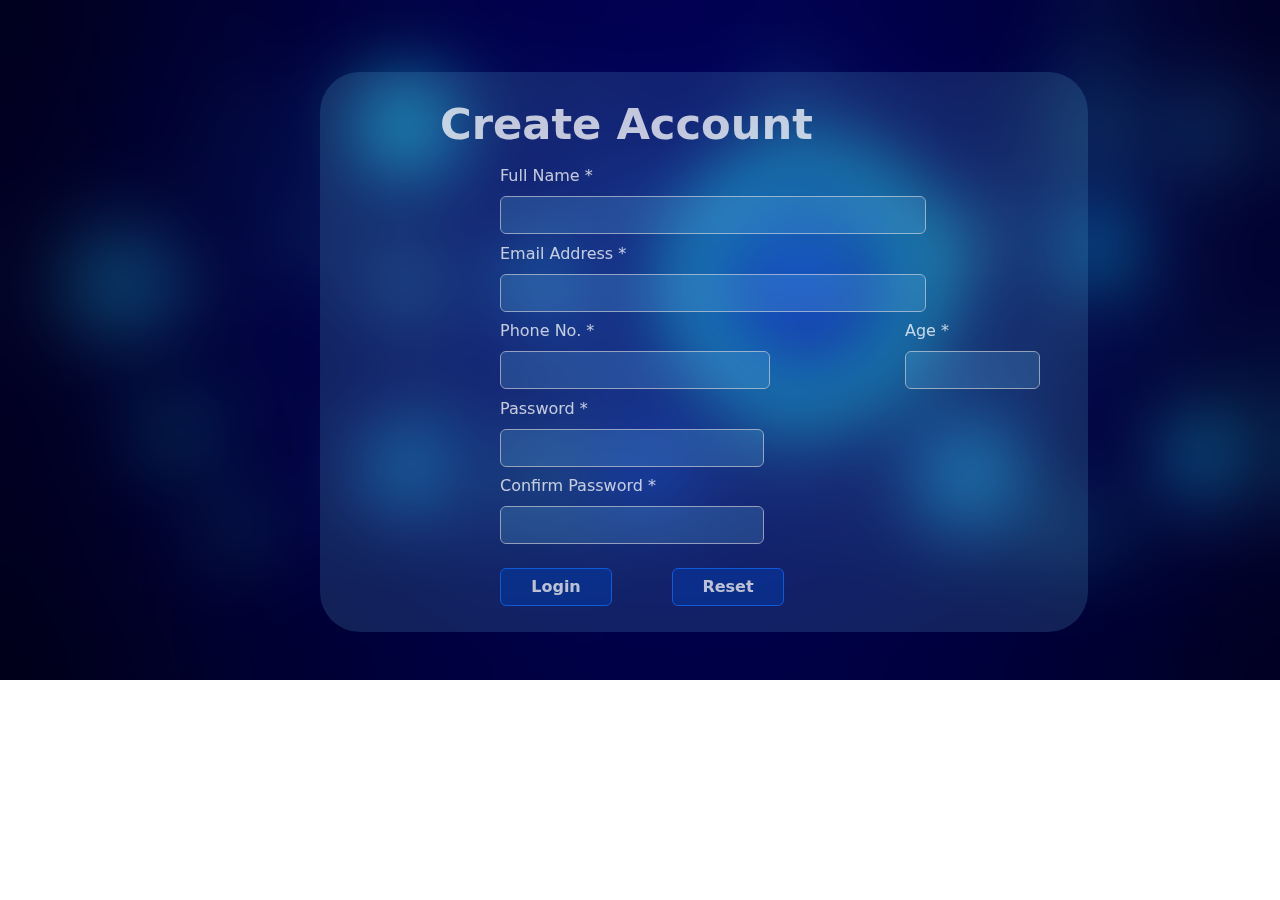
<file: index.html>
<!-- Hello, my name is Hunny Mane and this is my Major project about Form validation using various function 
about name length,  wheather password is strong or not, phone number digits should be 10 and showing these 
error to the user using alert box. -->

<!DOCTYPE html>
<html>

    <head>      

        <title>Form Validation</title>

        <!-- CSS file link -->
        <link rel="stylesheet" href="styles.css">

        <!-- Bootstrap link -->
        <link href="https://cdn.jsdelivr.net/npm/bootstrap@5.3.3/dist/css/bootstrap.min.css" 
        rel="stylesheet" 
        integrity="sha384-QWTKZyjpPEjISv5WaRU9OFeRpok6YctnYmDr5pNlyT2bRjXh0JMhjY6hW+ALEwIH" 
        crossorigin="anonymous">

        <!-- Javascript file link -->
        <script src="logic.js" async defer></script>

    </head>

    <body>

        <!-- containor for whole layout -->
        <div class="signup">

            <!-- heading -->
            <div class="heading2">
                Create Account
            </div>

            <!-- after clicking login button take you to login page. -->
            <form action="login.html"> 

                <!-- input for full name  -->
                <div class="col-md-9 f1">
                    <label for="sufname" class="form-label">Full Name *</label>
                    <input type="text" class="form-control fname" id="sufname" required>
                </div>

                <!-- input for email address -->
                <div class="col-md-9 f1">
                    <label for="suemail" class="form-label">Email Address *</label>
                    <input type="email" class="form-control semail" id="suemail" required>
                </div>

                <div class="div1 f1">

                    <!-- input for phone number  -->
                    <div class="col-md-6">
                        <label for="sunum" class="form-label">Phone No. *</label>
                        <input type="tel" class="form-control phno" title="Enter Phone Number" id="sunum" required>
                    </div>
                    
                    <!-- input for age  -->
                    <div class="col-md-3">
                        <label for="sunum1" class="form-label">Age *</label>
                        <input type="number" class="form-control age" min="1" title="Enter Phone Number" id="sunum1" required>
                    </div>

                </div>

                <!-- input for password  -->
                <div class="col-6 f1">
                    <label for="supass" class="form-label">Password *</label>
                    <input type="password" class="form-control supassword" id="supass" title="Enter strong password" required>
                </div>

                <!-- input for confirm password  -->
                <div class="col-6 f1">
                    <label for="supass1" class="form-label">Confirm Password *</label>
                    <input type="password" class="form-control supassword1" id="supass1" required>
                </div>

                <div class="div2">

                    <!-- submit button -->
                    <div class="mb-4 f1">
                        <button type="submit" id="loginbtn" class="btn btn-outline-primary subbtn loginbtn" style="color: rgba(252, 252, 252, 0.973); font-weight: 600; background-color: rgba(1, 60, 170, 0.651);">Login</button>
                    </div>
                    
                    <!-- reset button -->
                    <div class="mb-4 f1">
                        <button type="reset" class="btn btn-outline-primary subbtn" style="color: rgba(252, 252, 252, 0.973); font-weight: 600; background-color: rgba(1, 60, 170, 0.651);">Reset</button>
                    </div>

                </div>

            <!-- form close  -->
            </form>
              
        <!-- signup div close  -->
        </div>
        
    </body>

</html>
</file>
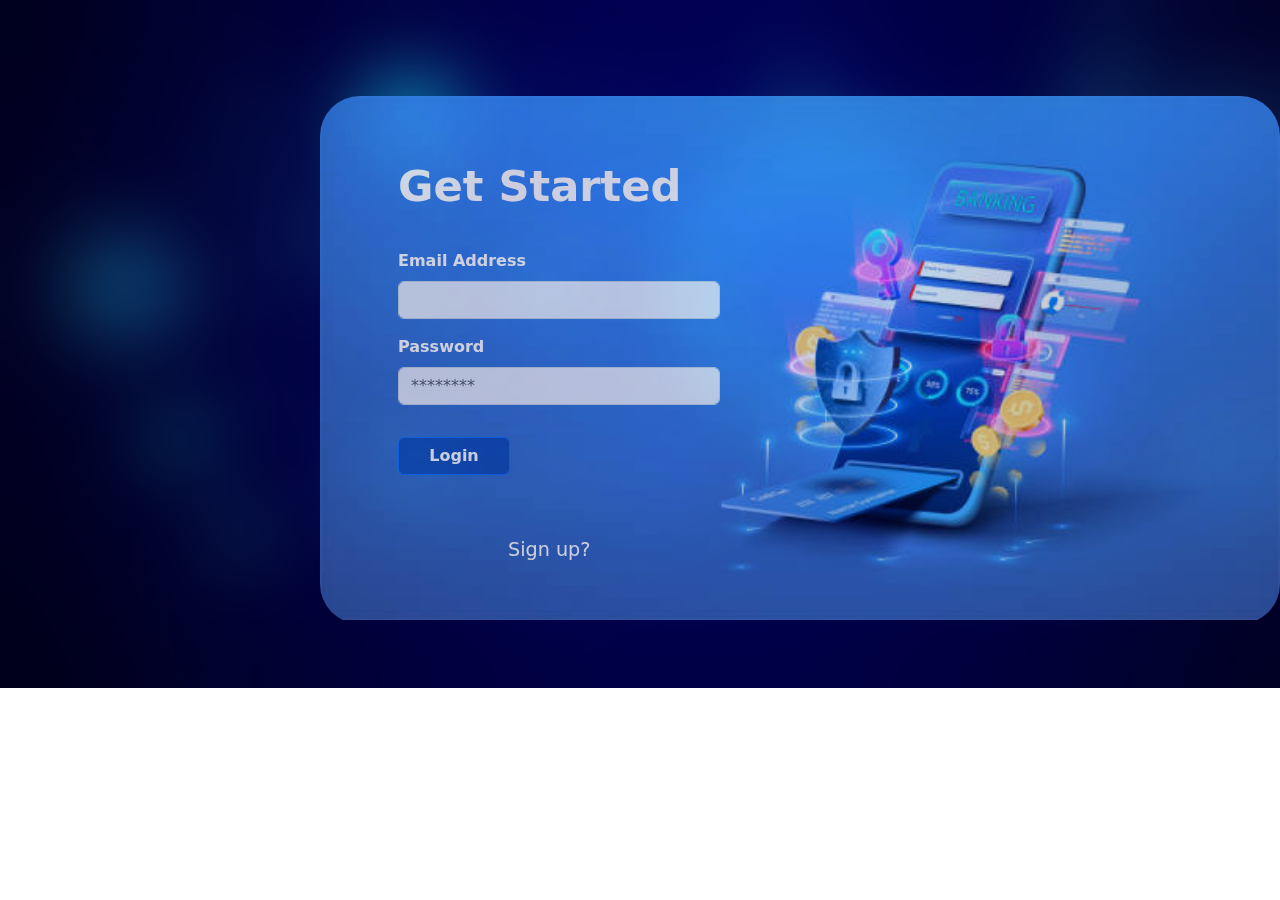
<file: login.html>
<!-- This is the Login page appeared after the form details are filled up. -->

<!DOCTYPE html>
<html>

    <head>      

        <title>Form Validation</title>

        <!-- CSS file link -->
        <link rel="stylesheet" href="styles.css">

        <!-- Bootstrap link -->
        <link href="https://cdn.jsdelivr.net/npm/bootstrap@5.3.3/dist/css/bootstrap.min.css" 
        rel="stylesheet" 
        integrity="sha384-QWTKZyjpPEjISv5WaRU9OFeRpok6YctnYmDr5pNlyT2bRjXh0JMhjY6hW+ALEwIH" 
        crossorigin="anonymous">

        <!-- Javascript file link -->
        <script src="logic.js" async defer></script>

    </head>

    <body>

        <!-- containor for whole layout -->
        <div class="layout">

            <div class="get-started">
                
                <form>
                    
                <!-- heading -->
                <div class="heading">
                    Get Started
                </div>

                <!-- input for email address -->
                <div class="mb-3">
                    <label for="exampleFormControlInput1" class="form-label">Email Address</label>
                    <input type="email" class="form-control loginemail" id="loginemail" required>
                </div>
                
                <!-- input for password -->
                <div class="mb-3">
                    <label for="exampleFormControlInput1" class="form-label">Password</label>
                    <input type="password" class="form-control loginpass" id="loginpass" title="Enter password" placeholder="********" required>
                </div>

                <div class="mb-3">
                    <button type="submit" class="btn btn-outline-primary subbtn" style="color: rgba(252, 252, 252, 0.973); font-weight: 600; background-color: rgba(1, 60, 170, 0.651);">Login</button>
                </div>

                </form>

                <!-- takes you back to sign up page -->
                <div class="heading1">
                    <a href="index.html" class="heading1-font1">Sign up?</a>
                </div>
                
            </div>

        </div>
        
    </body>

</html>
</file>
<file: styles.css>
body{
    background-image: url('pictures/bg-pic.jpg');
    background-repeat: no-repeat;
    background-size: cover;
    margin: 0;
    padding: 0;
    backdrop-filter: blur(40px);
    display: flex;
}

.layout{
    background-image: url('pictures/layout-pic.jpg');
    background-repeat: no-repeat;
    background-size: contain;
    width: 60em;
    height: 33em;
    filter: opacity(0.8);
    margin-top: 6em;
    margin-left: 20em;
    margin-bottom: 4em;
    border-radius: 40px;
}

.get-started{
    width: 23em;
    height: 20em;
    color: white;
    border-radius: 40px;
    margin-top: 3em;
    margin-left: 3em;
}

.heading{
    padding-top: 10px;
    padding-left: 30px;
    padding-bottom: 30px;
    font-size: 2.7em;
    font-weight: 600;
}

.heading2{
    padding-top: 20px;
    font-size: 2.7em;
    font-weight: 600;
    opacity: 0.75;
}


.heading1{
    padding-top: 45px;
    padding-left: 140px;
    padding-bottom: 30px;
    font-size: 1.2em;
    font-weight: 500;
}

.heading1-font1{
    color: white;
    text-decoration: none;
}

.mb-3{
    width: 22em;    
    padding-left: 30px;
    font-weight: 600;
}

.form-control{
    opacity: 0.85;
}

.subbtn{
    margin-top: 1em;
    width: 7em;
}

.signup{
    height: 35em;
    width: 60%;
    margin-top: 4.5em;
    margin-left: 20em;
    margin-bottom: 3em;
    border-radius: 40px;
    background-color: rgba(102, 185, 233, 0.178);
    color: white;
    padding-left: 120px;
}

.signup input {
    background-color: rgba(102, 185, 233, 0.342);
}

.div1{
    width: 37.5em;
    display: flex;
    justify-content: space-between;
}

.div2{
    display: flex;
    width: 20em;
    justify-content: space-between;
}

.f1{
    padding-top: 7.5px;
    opacity: 0.75;
    padding-left: 60px;
}
</file>
